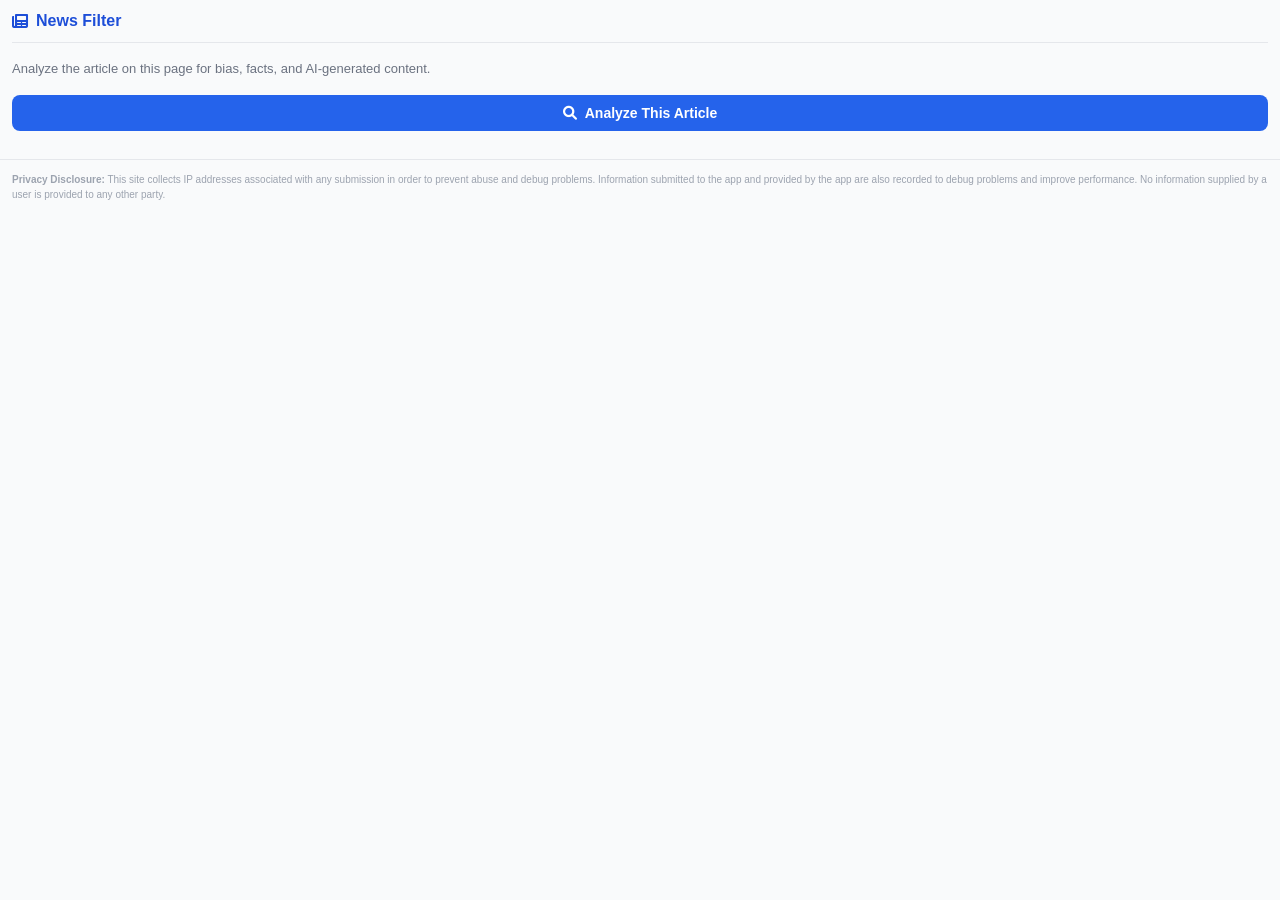
<file: chrome_extension/sidebar.html>
<!DOCTYPE html>
<html lang="en">
<head>
  <meta charset="UTF-8">
  <meta name="viewport" content="width=device-width, initial-scale=1.0">
  <title>News Filter</title>
  <link rel="stylesheet" href="sidebar.css">
  <link rel="stylesheet" href="https://cdnjs.cloudflare.com/ajax/libs/font-awesome/6.0.0/css/all.min.css">
</head>
<body>
  <div id="app">
    <!-- Header -->
    <div class="header">
      <i class="fas fa-newspaper"></i>
      <span>News Filter</span>
    </div>

    <!-- Idle state -->
    <div id="idleState">
      <p class="subtitle">Analyze the article on this page for bias, facts, and AI-generated content.</p>
      <button id="analyzeBtn">
        <i class="fas fa-search"></i> Analyze This Article
      </button>
    </div>

    <!-- Loading state -->
    <div id="loadingState" class="hidden">
      <div class="spinner"></div>
      <p class="loading-text">Analyzing article...</p>
      <ul class="progress-steps">
        <li><i class="fas fa-circle-notch fa-spin"></i> Generating search terms</li>
        <li><i class="fas fa-circle muted"></i> Fetching articles from sources</li>
        <li><i class="fas fa-circle muted"></i> Selecting diverse perspectives</li>
        <li><i class="fas fa-circle muted"></i> Performing analysis</li>
      </ul>
    </div>

    <!-- Error state -->
    <div id="errorState" class="hidden">
      <div class="error-box">
        <i class="fas fa-exclamation-circle"></i>
        <p id="errorMessage"></p>
        <button id="retryBtn"><i class="fas fa-redo"></i> Try Again</button>
      </div>
    </div>

    <!-- Results -->
    <div id="resultsSection" class="hidden">
      <button id="resetBtn" class="reset-btn">
        <i class="fas fa-arrow-left"></i> Analyze Another
      </button>

      <!-- Section 1: Similar Articles -->
      <section class="result-section">
        <h2><i class="fas fa-globe green"></i> Similar Articles</h2>
        <div id="similarArticles"></div>
      </section>

      <!-- Section 2: Analysis -->
      <section class="result-section">
        <h2><i class="fas fa-microscope purple"></i> Facts, Opinions & Biases</h2>

        <h3 class="section-label green">Key Facts</h3>
        <div id="keyFacts"></div>

        <h3 class="section-label yellow">Opinions</h3>
        <div id="opinions"></div>

        <h3 class="section-label red">Biases</h3>
        <div id="biases"></div>

        <h3 class="section-label blue">Overall Assessment</h3>
        <div id="overallAssessment" class="assessment-box"></div>
      </section>

      <!-- Section 3: AI Score -->
      <section class="result-section">
        <h2><i class="fas fa-robot orange"></i> AI Generation Score</h2>
        <div class="score-container">
          <div class="score-circle">
            <span id="aiScore">-</span><span class="pct">%</span>
          </div>
          <div class="score-bar-wrap">
            <div id="aiScoreBar" class="score-bar"></div>
          </div>
        </div>
        <div id="aiReasoning"></div>
      </section>
    </div>
  </div>

  <footer class="disclaimer">
    <p><strong>Privacy Disclosure:</strong> This site collects IP addresses associated with any submission in order to prevent abuse and debug problems. Information submitted to the app and provided by the app are also recorded to debug problems and improve performance. No information supplied by a user is provided to any other party.</p>
  </footer>

  <script src="sidebar.js"></script>
</body>
</html>
</file>
<file: chrome_extension/sidebar.css>
* { box-sizing: border-box; margin: 0; padding: 0; }

body {
  font-family: -apple-system, BlinkMacSystemFont, 'Segoe UI', sans-serif;
  font-size: 13px;
  background: #f9fafb;
  color: #1f2937;
}

#app { padding: 12px; }

.header {
  display: flex;
  align-items: center;
  gap: 8px;
  font-size: 16px;
  font-weight: 700;
  color: #1d4ed8;
  padding-bottom: 12px;
  border-bottom: 1px solid #e5e7eb;
  margin-bottom: 16px;
}

.subtitle {
  color: #6b7280;
  margin-bottom: 16px;
  line-height: 1.5;
}

#analyzeBtn, #retryBtn {
  width: 100%;
  background: #2563eb;
  color: white;
  border: none;
  padding: 10px 16px;
  border-radius: 8px;
  font-size: 14px;
  font-weight: 600;
  cursor: pointer;
  display: flex;
  align-items: center;
  justify-content: center;
  gap: 8px;
}

#analyzeBtn:hover, #retryBtn:hover { background: #1d4ed8; }
#analyzeBtn:disabled { background: #93c5fd; cursor: not-allowed; }

.reset-btn {
  background: none;
  border: 1px solid #d1d5db;
  color: #6b7280;
  padding: 6px 12px;
  border-radius: 6px;
  cursor: pointer;
  font-size: 12px;
  margin-bottom: 16px;
  display: flex;
  align-items: center;
  gap: 6px;
}

.reset-btn:hover { background: #f3f4f6; }

.hidden { display: none !important; }

/* Loading */
.spinner {
  width: 36px; height: 36px;
  border: 3px solid #e5e7eb;
  border-top-color: #2563eb;
  border-radius: 50%;
  animation: spin 0.8s linear infinite;
  margin: 20px auto 12px;
}

@keyframes spin { to { transform: rotate(360deg); } }

.loading-text { text-align: center; color: #6b7280; margin-bottom: 16px; }

.progress-steps { list-style: none; padding: 0 8px; }
.progress-steps li { display: flex; align-items: center; gap: 8px; padding: 4px 0; color: #374151; }
.muted { color: #d1d5db; }

/* Error */
.error-box {
  background: #fef2f2;
  border: 1px solid #fecaca;
  border-radius: 8px;
  padding: 16px;
  text-align: center;
}

.error-box i { color: #dc2626; font-size: 20px; margin-bottom: 8px; display: block; }
.error-box p { color: #b91c1c; margin-bottom: 12px; }

/* Results */
.result-section {
  background: white;
  border-radius: 8px;
  padding: 14px;
  margin-bottom: 12px;
  box-shadow: 0 1px 3px rgba(0,0,0,0.08);
}

.result-section h2 {
  font-size: 14px;
  font-weight: 700;
  margin-bottom: 12px;
  display: flex;
  align-items: center;
  gap: 6px;
}

.section-label {
  font-size: 12px;
  font-weight: 600;
  margin: 12px 0 6px;
  display: flex;
  align-items: center;
  gap: 6px;
}

.green { color: #15803d; }
.yellow { color: #92400e; }
.red { color: #b91c1c; }
.blue { color: #1d4ed8; }
.purple { color: #7e22ce; }
.orange { color: #c2410c; }

/* Article tiles */
.article-tile {
  background: #f9fafb;
  border-radius: 6px;
  padding: 10px;
  margin-bottom: 8px;
  border-left: 3px solid #2563eb;
}

.article-tile img {
  width: 100%;
  height: 80px;
  object-fit: cover;
  border-radius: 4px;
  margin-bottom: 6px;
}

.article-tile .img-placeholder {
  width: 100%; height: 60px;
  background: #e5e7eb;
  border-radius: 4px;
  display: flex;
  align-items: center;
  justify-content: center;
  margin-bottom: 6px;
  color: #9ca3af;
}

.article-tile h3 { font-size: 12px; font-weight: 600; margin-bottom: 4px; line-height: 1.4; }
.article-tile .source { font-size: 11px; color: #6b7280; margin-bottom: 4px; }
.article-tile .summary { font-size: 11px; color: #374151; line-height: 1.4; margin-bottom: 6px; }
.article-tile a { font-size: 11px; color: #2563eb; text-decoration: none; }
.article-tile a:hover { text-decoration: underline; }

/* Fact / Opinion / Bias cards */
.card {
  border-radius: 6px;
  padding: 10px;
  margin-bottom: 6px;
  font-size: 12px;
  line-height: 1.5;
}

.card-green { background: #f0fdf4; border-left: 3px solid #16a34a; }
.card-yellow { background: #fefce8; border-left: 3px solid #ca8a04; }
.card-red { background: #fef2f2; border-left: 3px solid #dc2626; }

.card .label {
  display: inline-block;
  padding: 1px 6px;
  border-radius: 4px;
  font-size: 10px;
  font-weight: 600;
  margin-top: 4px;
}

.label-green { background: #bbf7d0; color: #15803d; }
.label-yellow { background: #fde68a; color: #92400e; }

.assessment-box {
  background: #eff6ff;
  border-radius: 6px;
  padding: 10px;
  font-size: 12px;
  line-height: 1.6;
  color: #1e40af;
}

/* AI Score */
.score-container { text-align: center; margin: 12px 0; }

.score-circle {
  display: inline-flex;
  align-items: baseline;
  justify-content: center;
  width: 72px; height: 72px;
  border-radius: 50%;
  border: 5px solid #e5e7eb;
  margin-bottom: 10px;
}

.score-circle span { font-size: 22px; font-weight: 700; }
.pct { font-size: 12px; font-weight: 600; }

.score-bar-wrap {
  background: #e5e7eb;
  border-radius: 99px;
  height: 8px;
  width: 100%;
  margin-bottom: 12px;
}

.score-bar {
  height: 8px;
  border-radius: 99px;
  transition: width 0.5s ease;
}

#aiReasoning { font-size: 12px; line-height: 1.6; color: #374151; }
#aiReasoning h4 { font-weight: 600; margin-bottom: 4px; margin-top: 8px; }
#aiReasoning ul { padding-left: 16px; }

.disclaimer {
  margin-top: 16px;
  padding: 12px;
  border-top: 1px solid #e5e7eb;
  font-size: 10px;
  color: #9ca3af;
  line-height: 1.5;
}
</file>
